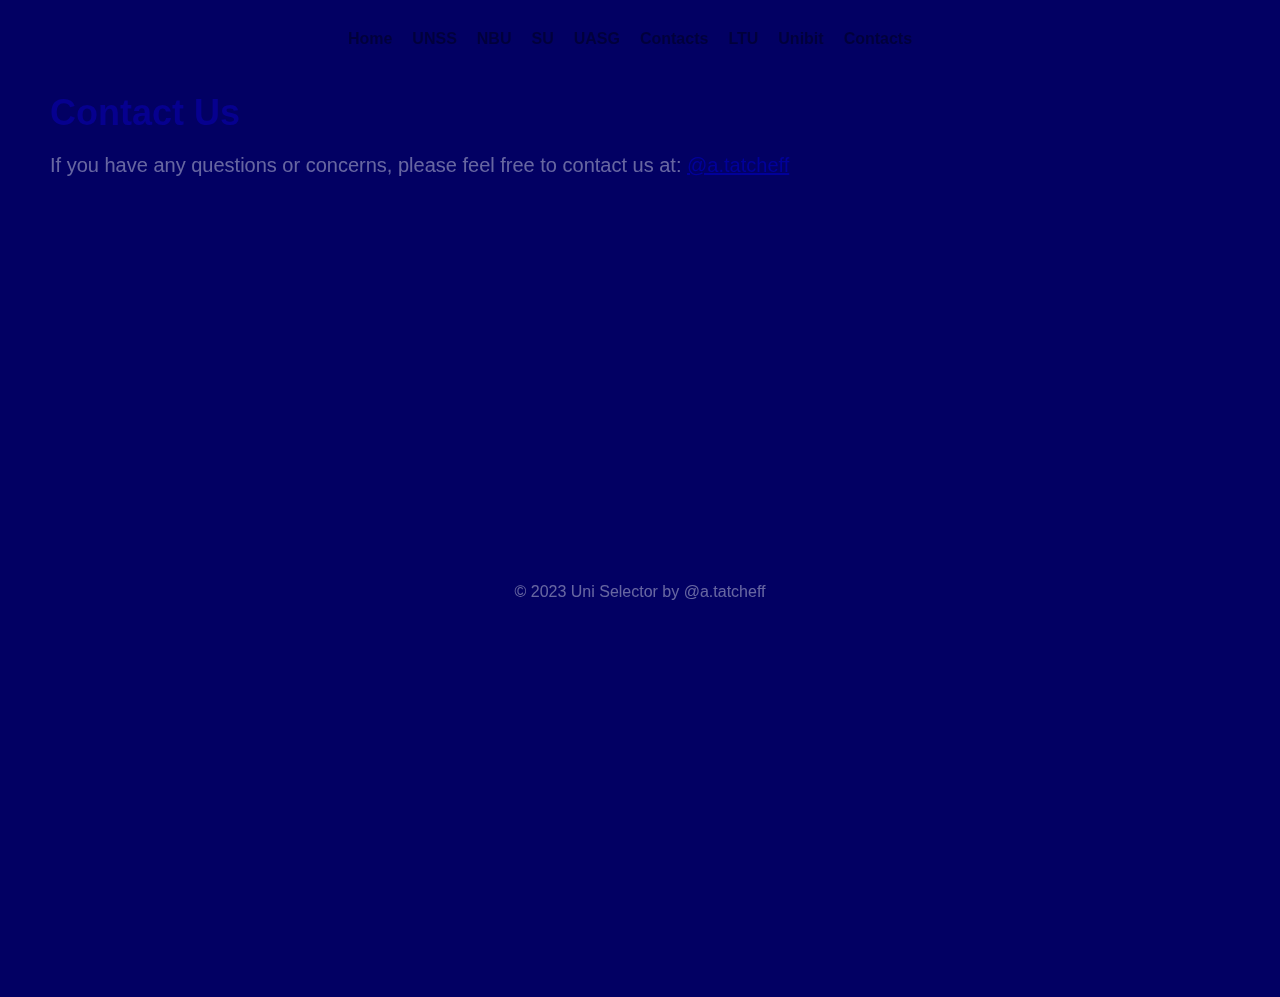
<file: contacts.html>
<html>
    <head>
        <body>
            <meta charset="UTF-8">
            <meta name="viewport" content="width=device-width, initial-scale=1.0">
            <link rel="stylesheet" href="styles.css">
            <title>University selector</title>
            <div class="homepage-background2"></div>
        </head>
        <body>
            <header>
               
            
                <nav>
                    <ul>
                        <div class="logo">
                            </div>
                            <li><a href="index.html">Home</a></li>
                            <li><a href="https://www.unwe.bg/">UNSS</a></li>
                            <li><a href="https://www.nbu.bg/">NBU</a></li>
                            <li><a href="https://www.uni-sofia.bg/">SU</a></li>
                            <li><a href="https://uacg.bg/">UASG</a></li>
                            <li><a href="contacts.html">Contacts</a></li>
                            <li><a href="https://ltu.bg/bg/">LTU</a></li>
                            <li><a href="https://www.unibit.bg/">Unibit</a></li>
                            <li><a href="contacts.html">Contacts</a></li>
                        
                    </ul>
                </nav>
                <main>
                    
                    <div class="contact-box">
                        <h1>Contact Us</h1>
                        <p>If you have any questions or concerns, please feel free to contact us at: <a href="https:linktr.ee/a.tatcheff" target="_blank">@a.tatcheff</a></p>
                    </div>
                </main>
                <footer class="page-footer">
<p>&copy; 2023 Uni Selector by @a.tatcheff</a></p>
                </footer>
</file>
<file: styles.css>
/* Basic styling */
body {
    font-family: Arial, sans-serif;
    margin: 0;
    padding: 0;
    background-color: #020063; /* Fallback background color */
    overflow: hidden; /* Prevent scrollbars */
  }
  
  header {
    background-color: #66000000;
    opacity: 0.4;
    padding: 30px;
  }
  
.homepage-background {
    background-image: url("https://www.chapman.edu/campus-services/information-systems/working-and-teaching-remotely/_files/memorial-lawn-zoom.jpg");
    background-size: cover;
    background-position: center;
    image-rаesolution: 100;
    width: 100%;
    height: 100vh;
    position: fixed;
    z-index: -1;
    top: 0;
    left: 0;
  }
/* Navigation menu */
nav ul {
    list-style-type: none;
    margin: 0;
    padding: 0;
    display: flex;
    justify-content: center; /* Center navigation links horizontally */
}

nav ul li {
    margin-right: 20px;
}

nav ul li a {
    text-decoration: none;
    color: #000000; /* Blue color for navigation links */
    font-weight: bold;
    transition: color 0.4s; /* Smooth color transition */
}

nav ul li a:hover {
    color: #868686; /* Hover color */
}

main {
    padding: 20px;
    position: relative;
}
.homepage-text {
  text-align: center;
  padding: 100px 0;
  color: white;
  font-size: 24px;
  animation: slideUp 2s ease-in-out infinite;
}
@keyframes slideUp {
  0%, 100% {
      transform: translateY(10px);
      opacity: 0;
  }
  50% {
      transform: translateY(0);
      opacity: 1;
  }
}
contact-box {
  background-color: rgb(221, 221, 221);
  padding: 20px;
  border-radius: 10px;
  max-width: auto;
  margin: 0 auto;
  text-align: center;

}

.contact-box h1 {
  font-size: 36px;
  margin-bottom: 20px;
  color: rgb(14, 0, 209);
  position: relative;

}

.contact-box p {
  font-size: 20px;
  color: rgb(255, 255, 255);
  margin-top: 20px;
  position: relative;

  
}
.page-footer {
  text-align: center;
  color: #fff;
  padding: 350px 0;
}
.page-footer a {
  color: #fff; /* Set the color of the link text to white */
  text-decoration: none; /* Remove underline on the link */
}

.page-footer a:hover {
  text-decoration: underline; /* Add underline on hover (optional) */
}

.homepage-background2 {
  background-image: url("https://www.chapman.edu/campus-services/information-systems/working-and-teaching-remotely/_files/memorial-lawn-zoom.jpg");
  background-size: center;
  background-position: center;
  image-resolution: 100;
  width: 100%;
  height: 100vh;
  position: fixed;
 
}
</file>
